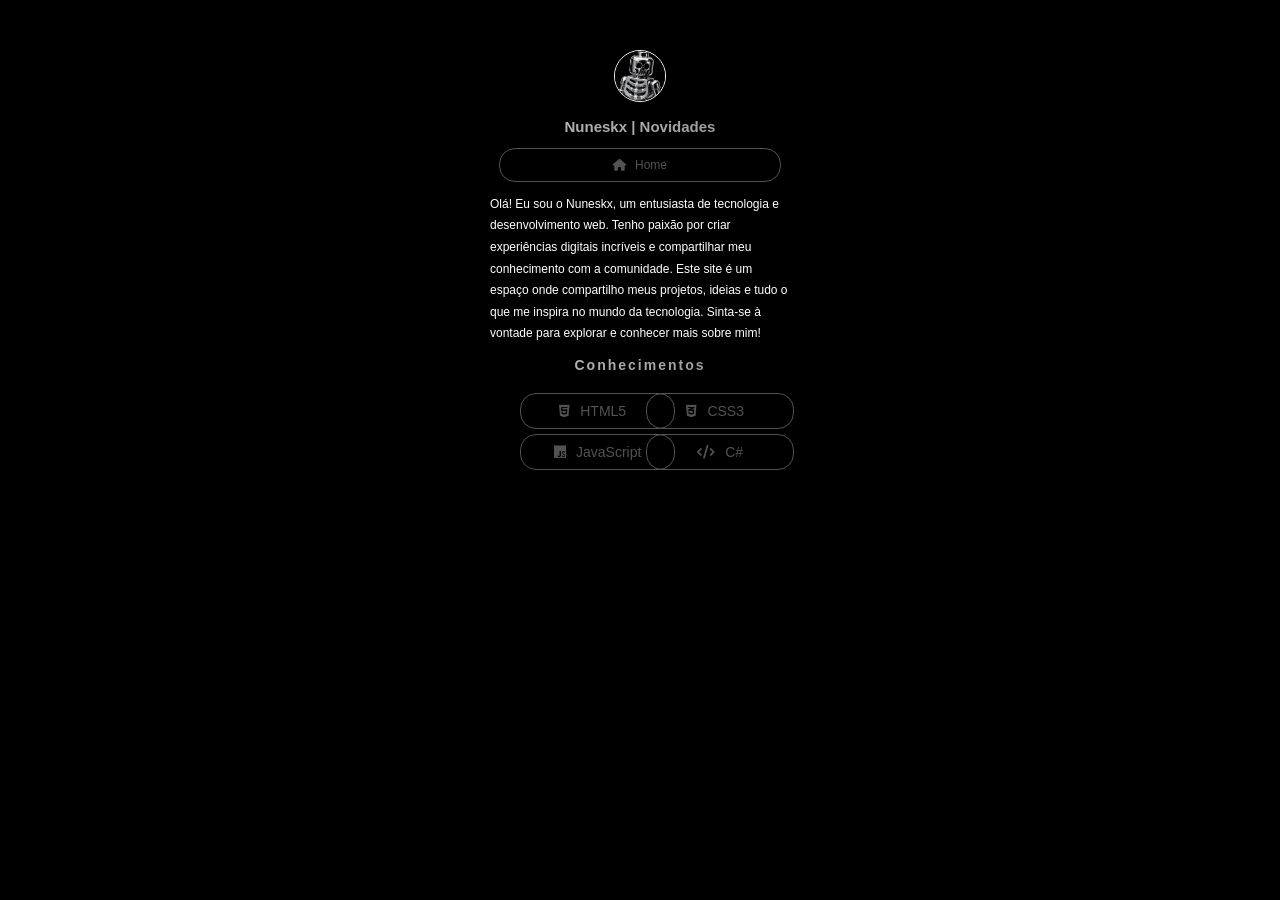
<file: novidades.html>
<!DOCTYPE html>
<html lang="pt-br">
<head>
    <meta charset="UTF-8">
    <meta name="viewport" content="width=device-width, initial-scale=1.0">
    <link rel="stylesheet" href="novidade.css">
    <link rel="icon" href="img/image2.png" type="image/png">
    <link rel="stylesheet" href="https://cdnjs.cloudflare.com/ajax/libs/font-awesome/6.5.1/css/all.min.css">
    <title>Nuneskx | Novidades</title>
</head>
<body>
    <div class="perfil">
        <img src="img/image2.png" alt="Foto de perfil de Nuneskx" class="foto">
        <h2>Nuneskx | Novidades</h2>
    </div>
    <div class="container">
        <div class="menu-item" onclick="window.location.href='index.html'">
            <i class="fa-solid fa-house"></i>
            <span>Home</span>
        </div>
    </div>
    <div class="content">
        <p>Olá! Eu sou o Nuneskx, um entusiasta de tecnologia e desenvolvimento web. Tenho paixão por criar experiências digitais incríveis e compartilhar meu conhecimento com a comunidade. Este site é um espaço onde compartilho meus projetos, ideias e tudo o que me inspira no mundo da tecnologia. Sinta-se à vontade para explorar e conhecer mais sobre mim!</p>
    </div>
    <div class="conhecer">
    <h2>Conhecimentos</h2>
    </div>
    <section class="conhecimento">
        <div class="item">
            <i class="fa-brands fa-html5"></i>
            <span> HTML5</span><br>
        </div>
        <div class="item">
            <i class="fa-brands fa-css3-alt"></i>
            <span> CSS3</span><br>
        </div>
        <div class="item">
            <i class="fa-brands fa-js"></i>
            <span> JavaScript</span>
        </div>
        <div class="item">
            <i class="fa-solid fa-code"></i>
            <span> C#</span>
        </div>
        </section>
</body>
</html>
</file>
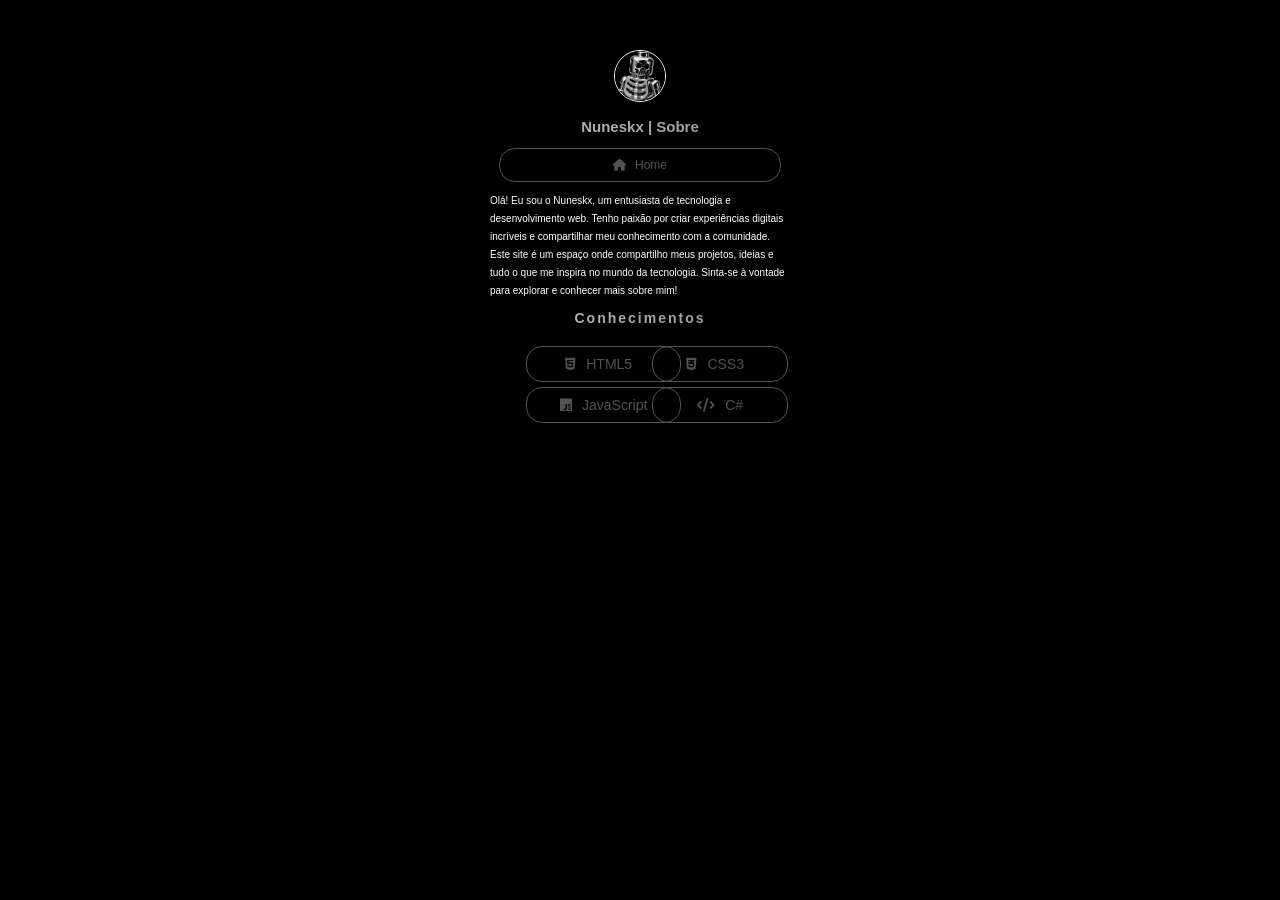
<file: sobre.html>
<!DOCTYPE html>
<html lang="pt-br">
<head>
    <meta charset="UTF-8">
    <meta name="viewport" content="width=device-width, initial-scale=1.0">
    <link rel="stylesheet" href="sobre.css">
    <link rel="icon" href="img/image2.png" type="image/png">
    <link rel="stylesheet" href="https://cdnjs.cloudflare.com/ajax/libs/font-awesome/6.5.1/css/all.min.css">
    <title>Nuneskx | Sobre</title>
</head>
<body>
    <div class="perfil">
        <img src="img/image2.png" alt="Foto de perfil de Nuneskx" class="foto">
        <h2>Nuneskx | Sobre</h2>
    </div>
    <div class="container">
        <div class="menu-item" onclick="window.location.href='index.html'">
            <i class="fa-solid fa-house"></i>
            <span>Home</span>
        </div>
    </div>
    <div class="content">
        <p>Olá! Eu sou o Nuneskx, um entusiasta de tecnologia e desenvolvimento web. Tenho paixão por criar experiências digitais incríveis e compartilhar meu conhecimento com a comunidade. Este site é um espaço onde compartilho meus projetos, ideias e tudo o que me inspira no mundo da tecnologia. Sinta-se à vontade para explorar e conhecer mais sobre mim!</p>
    </div>
    <div class="conhecer">
    <h2>Conhecimentos</h2>
    </div>
    <section class="conhecimento">
        <div class="item">
            <i class="fa-brands fa-html5"></i>
            <span> HTML5</span><br>
        </div>
        <div class="item">
            <i class="fa-brands fa-css3-alt"></i>
            <span> CSS3</span><br>
        </div>
        <div class="item">
            <i class="fa-brands fa-js"></i>
            <span> JavaScript</span>
        </div>
        <div class="item">
            <i class="fa-solid fa-code"></i>
            <span> C#</span>
        </div>
        </section>
</body>
</html>
</file>
<file: novidade.css>
body{
    margin: 0;
    padding: 0;
    font-family: Arial, sans-serif;
    background: #000000; 
}

.perfil{
    text-align: center;
    margin-top: 50px;
}
h2{
    font-size: 15px;
    background: linear-gradient(to right, #ffffff , #525252);
     -webkit-background-clip: text;
     -webkit-text-fill-color: transparent;
}
.foto{
    width: 50px;
    height: 50px;
    border-radius: 90%;
    object-fit: cover;
    border: 1px solid #ffffff;
}

.menu-item {
    display: flex;
    align-items: center;
    justify-content: center;
    gap: 8px;
    margin: 0 auto;

    max-width: 240px;
    width: min(100%, 240px);
    padding: 9px 20px;

    border: 1px solid #525252;
    border-radius: 16px;

    color: #525252;
    background: transparent;

    cursor: pointer;
}

.menu-item i {
    font-size: 12px;
    color: #525252;
}

.menu-item span {
    font-size: 12px;
}

.content{
    max-width: 300px;
    margin: 10px auto;
    color: white;

    font-size: 12px;
    line-height: 1.8;

    font-family: Arial, sans-serif;
}

.conhecimento {
    margin-top: 50px;
    color: white;
    align-items: center;
    justify-content: center;
    display: grid;
    grid-template-columns: repeat(2, 1fr);
    gap: 5px;

    max-width: 240px;
    margin: 20px auto;
}
.conhecer h2 {
    color: #5d7eb8;
    font-size: 14px;
    letter-spacing: 2px;
    margin: 0 auto 20px;
    text-align: center;
}

.item {
    display: flex;
    align-items: center;
    justify-content: center;
    gap: 10px;

    font-size: 14px;
    width: min(100%, 240px);
    padding: 9px 16px;

    border: 1px solid #525252;
    border-radius: 16px;

    color: #525252;
    background: transparent;

    cursor: pointer;
}
</file>
<file: sobre.css>
body{
    margin: 0;
    padding: 0;
    font-family: Arial, sans-serif;
    background: #000000; 
}

.perfil{
    text-align: center;
    margin-top: 50px;
}
h2{
    font-size: 15px;
    background: linear-gradient(to right, #ffffff , #525252);
     -webkit-background-clip: text;
     -webkit-text-fill-color: transparent;
}
.foto{
    width: 50px;
    height: 50px;
    border-radius: 90%;
    object-fit: cover;
    border: 1px solid #ffffff;
}

.menu-item {
    display: flex;
    align-items: center;
    justify-content: center;
    gap: 8px;
    margin: 0 auto;

    max-width: 240px;
    width: min(100%, 240px);
    padding: 9px 20px;

    border: 1px solid #525252;
    border-radius: 16px;

    color: #525252;
    background: transparent;

    cursor: pointer;
}

.menu-item i {
    font-size: 12px;
    color: #525252;
}

.menu-item span {
    font-size: 12px;
}
.content{
    max-width: 300px;
    margin: 10px auto;
    color: white;

    font-size: 10px;
    line-height: 1.8;

    font-family: Arial, sans-serif;
}

.conhecimento {
    margin-top: 50px;
    color: white;
    align-items: center;
    justify-content: center;
    display: grid;
    grid-template-columns: repeat(2, 1fr);
    gap: 5px;

    max-width: 200px;
    margin: 20px auto;
}
.conhecer h2 {
    color: #5d7eb8;
    font-size: 14px;
    letter-spacing: 2px;
    margin: 0 auto 20px;
    text-align: center;
}

.item {
    display: flex;
    align-items: center;
    justify-content: center;
    gap: 10px;

    font-size: 14px;
    width: min(100%, 240px);
    padding: 9px 16px;

    border: 1px solid #525252;
    border-radius: 16px;

    color: #525252;
    background: transparent;

    cursor: pointer;
}
</file>
